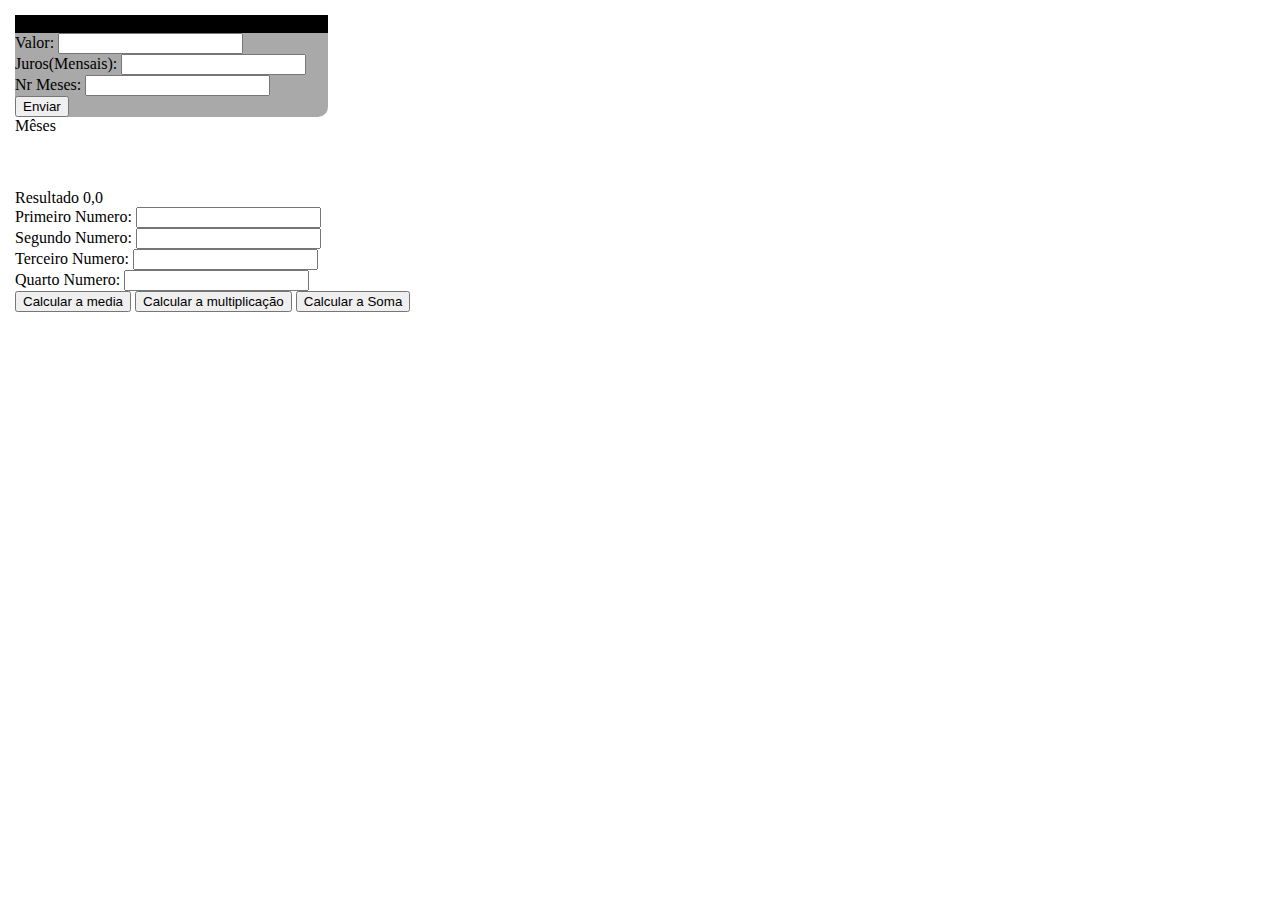
<file: index.html>
<!DOCTYPE html>
<html lang="pt-br">

<head>
    <meta charset="UTF-8">
    <meta http-equiv="X-UA-Compatible" content="IE=edge">
    <meta name="viewport" content="width=device-width, initial-scale=1.0">
    <title>Primeiro B</title>
    <script src="estudo.js"></script>
</head>

<link rel="stylesheet" href="geral.css">

<body>
   <div class="calculadora">
     <div class="sptotalgeral">
    <span id="totalgeral">Total: 0,00</span>
     </div>
        Valor: <input id="Valor" type="text"><br>
        Juros(Mensais): <input id="Juros" type="text"><br>
        Nr Meses: <input id="Meses" type="text"><br>
        <button onclick="total()">Enviar</button>
    </div>
  </div>
    <span id="mes">Mêses</span>

    <br><br><br><br>
    <span id="result">Resultado 0,0 </span><br>
    Primeiro Numero: <input id="n1" type=text><br>
    Segundo Numero: <input id="n2" type=text><br>
    Terceiro Numero: <input id="n3" type=text><br>
    Quarto Numero: <input id="n4" type=text><br>

    <button onclick="media()">Calcular a media</button>
    <button onclick="multiplo()">Calcular a multiplicação </button>
    <button onclick="soma()">Calcular a Soma </button>

</body>
</html>
</file>
<file: geral.css>
body {
    margin: 10px;
    padding: 5px;
    text-align: ;
}

.calculadora {
background: darkgray;
width: 25%;
border-radius: 10px;

}

.sptotalgeral {
  text-align: center
  color:  cyan;
  background: black;
}
</file>
